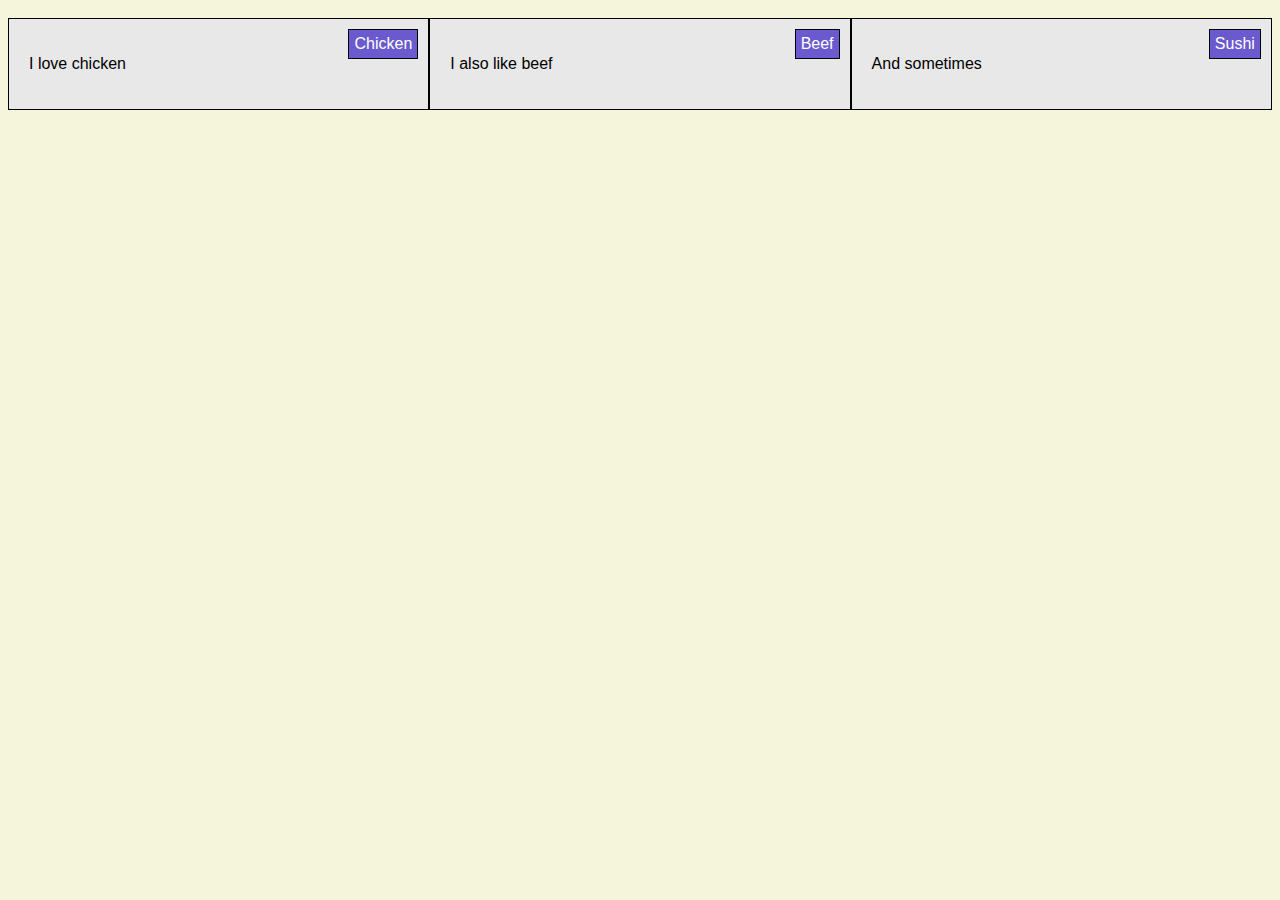
<file: index.html>
<!DOCTYPE html>
<html lang="en">
<head>
    <meta charset="UTF-8">
    <meta name="viewport" content="width=device-width, initial-scale=1.0">
    <title>Welcome to my page</title>
    <link rel="stylesheet" href="styles.css">
</head>
<body>

<div class="container clearfix">
    <div class="section">
        <div class="section-title">Chicken</div>
        <p>I love chicken</p>
    </div>
    <div class="section">
        <div class="section-title">Beef</div>
        <p>I also like beef</p>
    </div>
    <div class="section">
        <div class="section-title">Sushi</div>
        <p>And sometimes</p>
    </div>
</div>

</body>
</html>
</file>
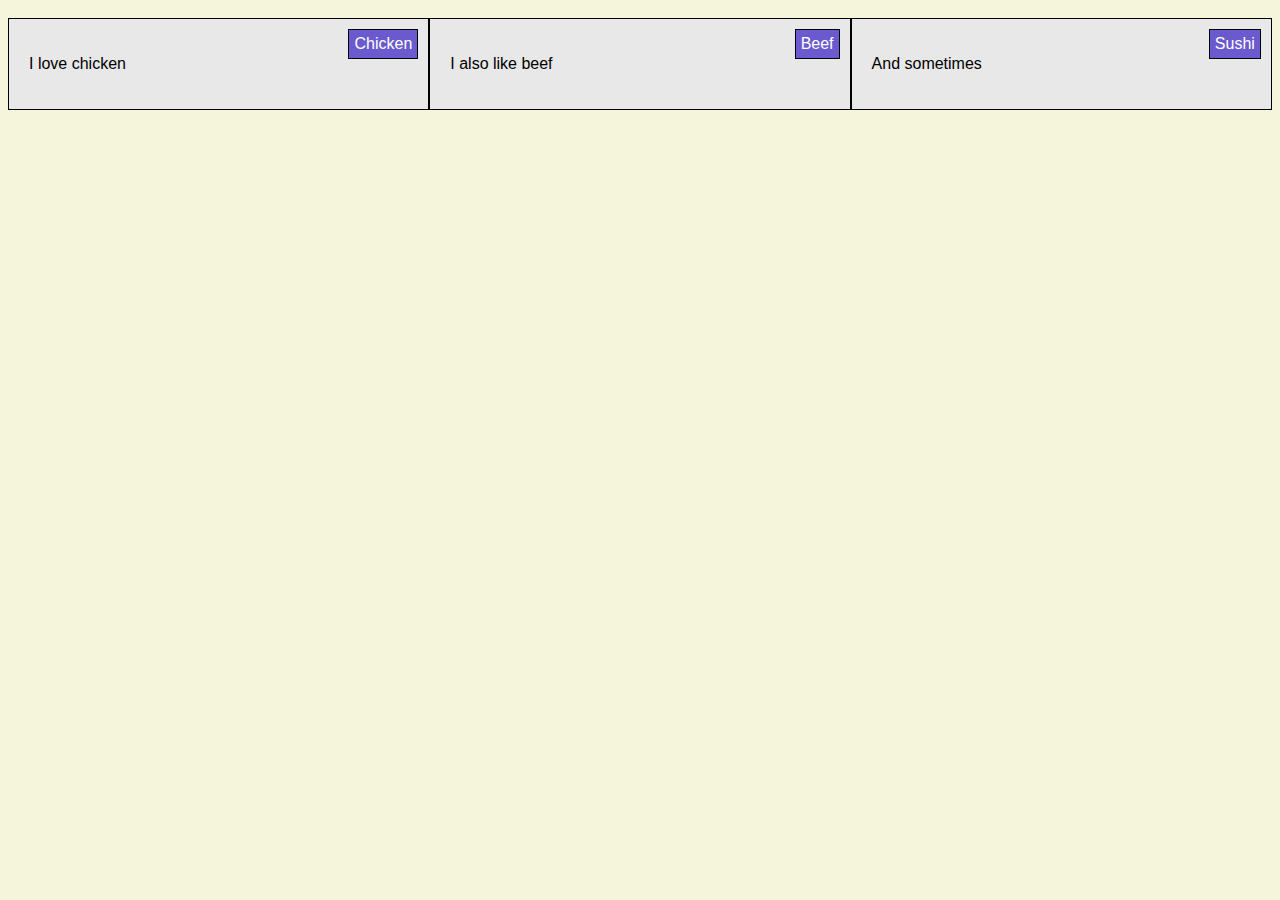
<file: module2-solution/index.html>
<!DOCTYPE html>
<html lang="en">
<head>
    <meta charset="UTF-8">
    <meta name="viewport" content="width=device-width, initial-scale=1.0">
    <title>Welcome to my page</title>
    <link rel="stylesheet" href="css/styles.css">
</head>
<body>

<div class="container clearfix">
    <div class="section">
        <div class="section-title">Chicken</div>
        <p>I love chicken</p>
    </div>
    <div class="section">
        <div class="section-title">Beef</div>
        <p>I also like beef</p>
    </div>
    <div class="section">
        <div class="section-title">Sushi</div>
        <p>And sometimes</p>
    </div>
</div>

</body>
</html>
</file>
<file: styles.css>
/* Global styles */
body {
  background-color: #f5f5dc; /* Beige background for the body */
  font-family: Arial, sans-serif; /* Optional: Set a default font for the page */
}

/* Container for sections */
.container {
  width: 100%;
}

/* Section styles */
.section {
  float: left;
  width: 33.33%; /* Each section takes up one-third of the width */
  box-sizing: border-box; /* Include padding and borders in the element's total width */
  padding: 20px; /* Space inside sections */
  border: 1px solid black; /* Black border around each section */
  background-color: #e8e8e8; /* Light grey background for the sections */
  margin: 10px 0; /* Optional: Add vertical space between sections */
  position: relative; /* For absolute positioning of section-title */
}

/* Section title styles */
.section-title {
  position: absolute;
  top: 10px;
  right: 10px;
  background-color: #6a5acd; /* Slate blue background for the titles */
  color: #ffffff; /* White text color for the titles */
  padding: 5px;
  border: 1px solid black; /* Black border around the title */
}

/* Clearfix for floated elements */
.clearfix::after {
  content: "";
  clear: both;
  display: table;
}

/* Tablet view styles */
@media (min-width: 768px) and (max-width: 991px) {
  .section {
    width: 50%; /* First two sections will take half the width each */
  }
  .section:last-child {
    width: 100%; /* Third section takes full width */
    clear: both; /* Clear the float */
  }
}

/* Mobile view styles */
@media (max-width: 767px) {
  .section {
    width: 100%; /* Each section takes full width on mobile */
  }
}
</file>
<file: module2-solution/css/styles.css>
/* Global styles */
body {
  background-color: #f5f5dc; /* Beige background for the body */
  font-family: Arial, sans-serif; /* Optional: Set a default font for the page */
}

/* Container for sections */
.container {
  width: 100%;
}

/* Section styles */
.section {
  float: left;
  width: 33.33%; /* Each section takes up one-third of the width */
  box-sizing: border-box; /* Include padding and borders in the element's total width */
  padding: 20px; /* Space inside sections */
  border: 1px solid black; /* Black border around each section */
  background-color: #e8e8e8; /* Light grey background for the sections */
  margin: 10px 0; /* Optional: Add vertical space between sections */
  position: relative; /* For absolute positioning of section-title */
}

/* Section title styles */
.section-title {
  position: absolute;
  top: 10px;
  right: 10px;
  background-color: #6a5acd; /* Slate blue background for the titles */
  color: #ffffff; /* White text color for the titles */
  padding: 5px;
  border: 1px solid black; /* Black border around the title */
}

/* Clearfix for floated elements */
.clearfix::after {
  content: "";
  clear: both;
  display: table;
}

/* Tablet view styles */
@media (min-width: 768px) and (max-width: 991px) {
  .section {
    width: 50%; /* First two sections will take half the width each */
  }
  .section:last-child {
    width: 100%; /* Third section takes full width */
    clear: both; /* Clear the float */
  }
}

/* Mobile view styles */
@media (max-width: 767px) {
  .section {
    width: 100%; /* Each section takes full width on mobile */
  }
}
</file>
